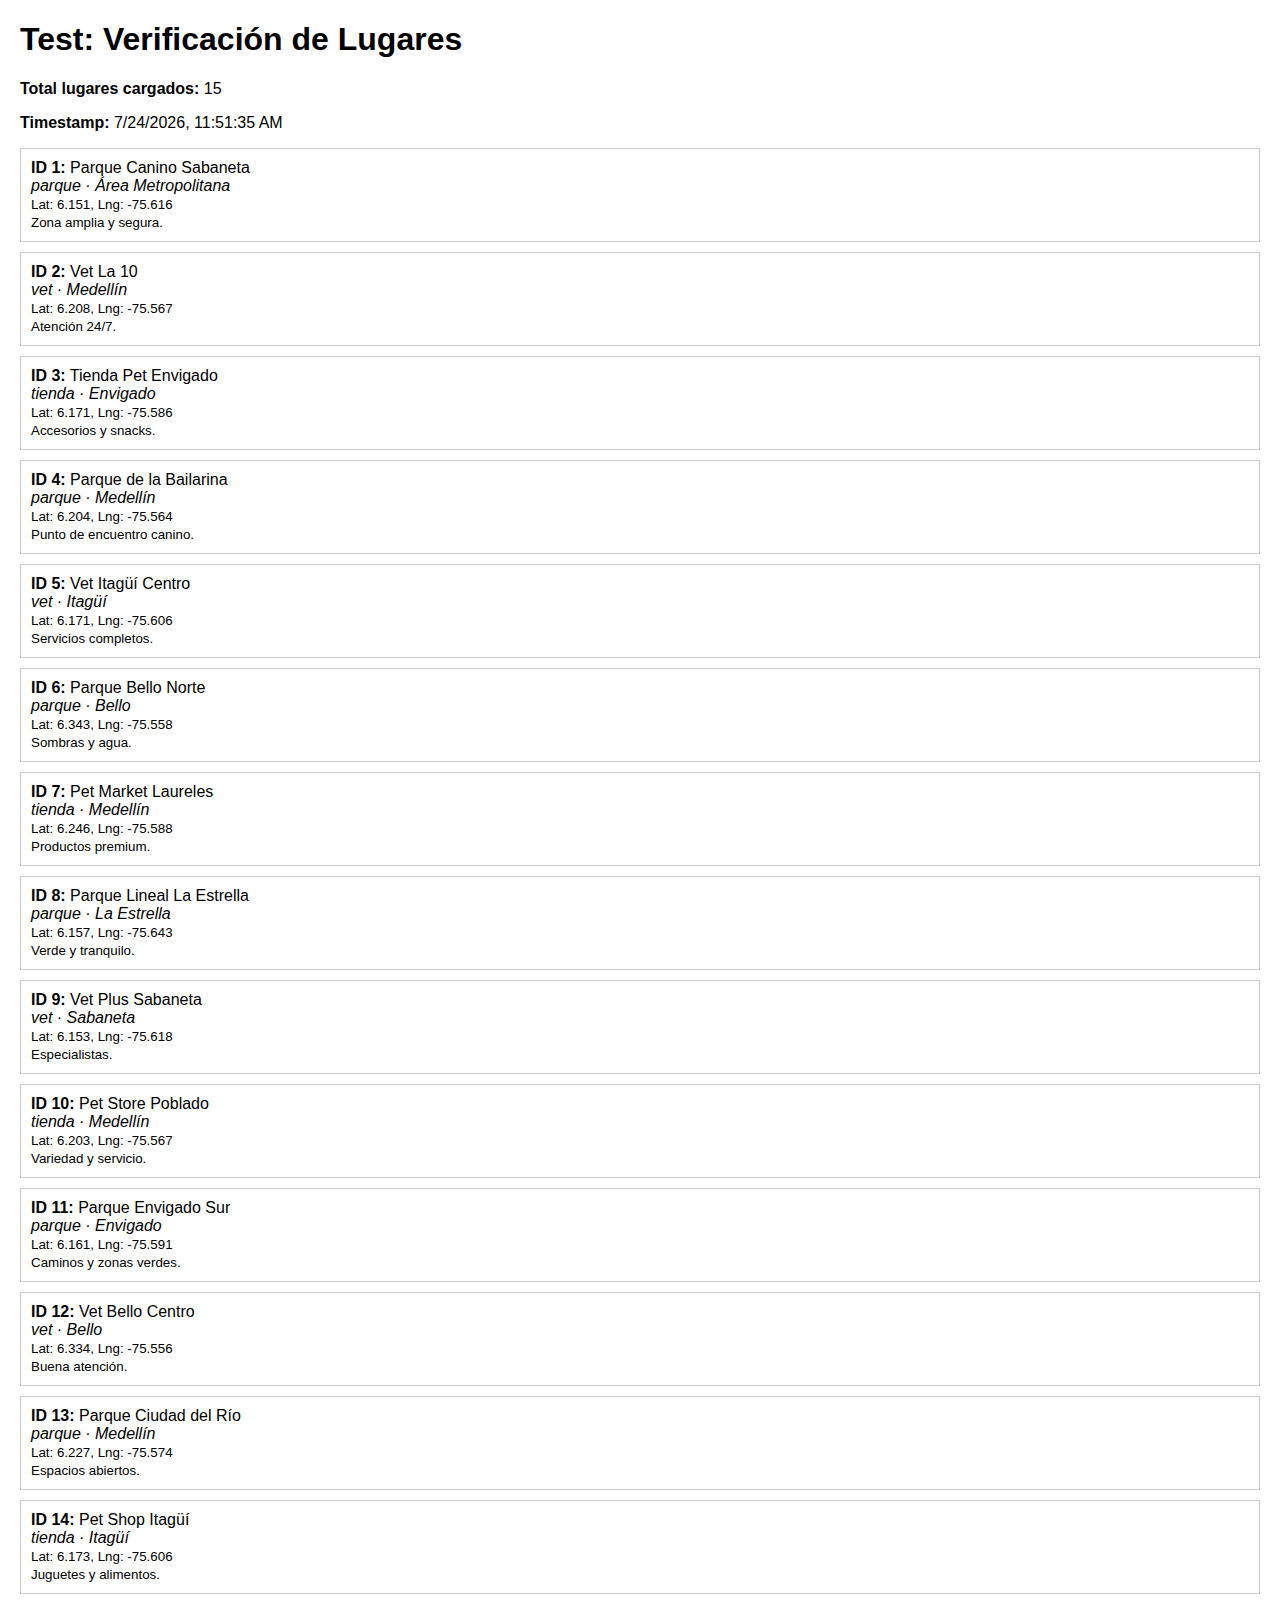
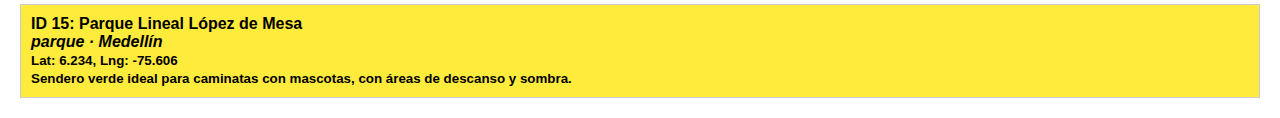
<file: test-lugares.html>
<!DOCTYPE html>
<html lang="es">
<head>
    <meta charset="UTF-8">
    <meta name="viewport" content="width=device-width, initial-scale=1.0">
    <title>Test Lugares - López de Mesa</title>
    <style>
        body { font-family: Arial, sans-serif; margin: 20px; }
        .lugar { border: 1px solid #ccc; padding: 10px; margin: 10px 0; }
        .lopez { background-color: #ffeb3b; font-weight: bold; }
    </style>
</head>
<body>
    <h1>Test: Verificación de Lugares</h1>
    <div id="info"></div>
    <div id="lugares"></div>

    <script>
        async function testLugares() {
            try {
                const response = await fetch('./data/lugares.json?v=' + Date.now());
                const lugares = await response.json();
                
                document.getElementById('info').innerHTML = `
                    <p><strong>Total lugares cargados:</strong> ${lugares.length}</p>
                    <p><strong>Timestamp:</strong> ${new Date().toLocaleString()}</p>
                `;

                const lugaresHTML = lugares.map(lugar => {
                    const isLopez = lugar.nombre.toLowerCase().includes('lópez') || lugar.nombre.toLowerCase().includes('lopez');
                    return `
                        <div class="lugar ${isLopez ? 'lopez' : ''}">
                            <strong>ID ${lugar.id}:</strong> ${lugar.nombre}<br>
                            <em>${lugar.tipo} · ${lugar.ciudad}</em><br>
                            <small>Lat: ${lugar.lat}, Lng: ${lugar.lng}</small><br>
                            <small>${lugar.descripcion}</small>
                        </div>
                    `;
                }).join('');

                document.getElementById('lugares').innerHTML = lugaresHTML;

                // Test búsqueda
                console.log('=== TEST DE BÚSQUEDA ===');
                console.log('Total lugares:', lugares.length);
                
                const testQueries = ['lopez', 'López', 'Mesa', 'lineal'];
                testQueries.forEach(query => {
                    const results = lugares.filter(l => 
                        `${l.nombre} ${l.ciudad} ${l.tipo}`.toLowerCase().includes(query.toLowerCase())
                    );
                    console.log(`Búsqueda "${query}": ${results.length} resultados`, results.map(r => r.nombre));
                });

            } catch (error) {
                console.error('Error:', error);
                document.getElementById('info').innerHTML = `<p style="color: red;">Error: ${error.message}</p>`;
            }
        }

        testLugares();
    </script>
</body>
</html>
</file>
